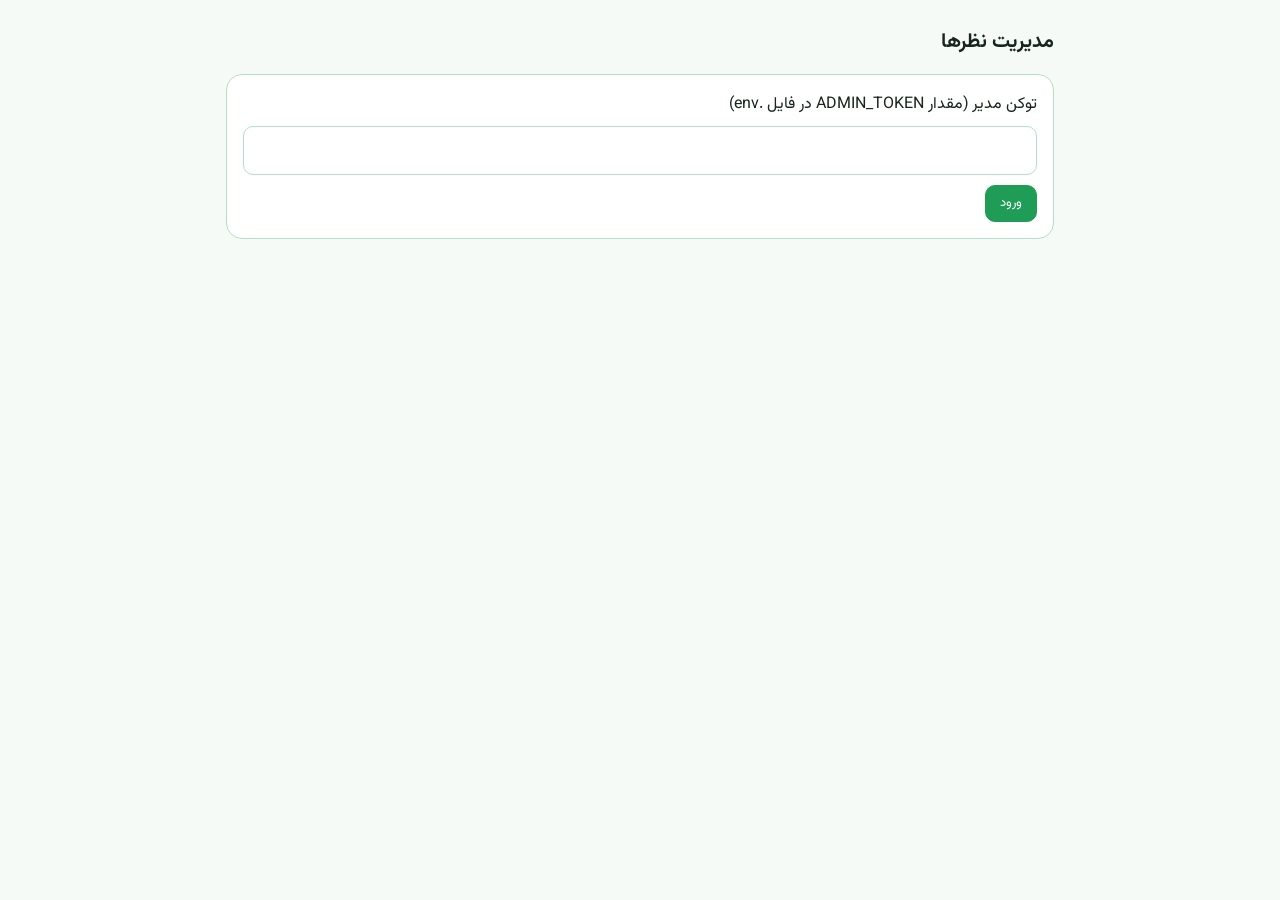
<file: baf/admin.html>
﻿<!DOCTYPE html>
<html lang="fa" dir="rtl">

<head>
    <meta charset="UTF-8">
    <meta name="viewport" content="width=device-width, initial-scale=1">
    <meta name="robots" content="noindex,nofollow">
    <title>مدیریت نظرها | باف</title>
    <link rel="icon" href="data:,">
    <link rel="stylesheet" href="https://fonts.googleapis.com/css2?family=Vazirmatn:wght@400;600;800&display=swap">
    <style>
        :root {
            --bg: #f6faf7;
            --card: #fff;
            --ink: #17251c;
            --mut: #5f7568;
            --line: #b4e0c5;
            --p: #1f9d57;
            --bad: #c0392b;
            --warn: #b7791f
        }

        * {
            box-sizing: border-box
        }

        body {
            margin: 0;
            background: var(--bg);
            color: var(--ink);
            font-family: 'Vazirmatn', Tahoma, Arial, sans-serif;
            line-height: 1.8
        }

        main {
            max-width: 860px;
            margin: auto;
            padding: 16px
        }

        h1 {
            font-size: 20px;
            margin: 8px 0 14px
        }

        .card {
            background: var(--card);
            border: 1px solid var(--line);
            border-radius: 16px;
            padding: 16px;
            margin-top: 12px
        }

        input {
            font: inherit;
            padding: 9px 12px;
            border: 1px solid var(--line);
            border-radius: 10px;
            background: var(--card);
            color: var(--ink)
        }

        button {
            font: inherit;
            cursor: pointer;
            border: 1px solid var(--line);
            background: var(--card);
            color: var(--ink);
            border-radius: 10px;
            padding: 6px 14px;
            font-size: 13px
        }

        button:disabled {
            opacity: .5;
            cursor: default
        }

        button.p,
        button.tab.on {
            background: var(--p);
            border-color: var(--p);
            color: #fff
        }

        .tabs {
            display: flex;
            gap: 8px;
            flex-wrap: wrap
        }

        .top {
            display: flex;
            gap: 10px;
            align-items: center;
            flex-wrap: wrap
        }

        .mut {
            color: var(--mut);
            font-size: 12px
        }

        .badge {
            font-size: 11px;
            border-radius: 8px;
            padding: 0 9px;
            border: 1px solid var(--line)
        }

        .badge.pending {
            color: var(--warn);
            border-color: var(--warn)
        }

        .badge.approved {
            color: var(--p);
            border-color: var(--p)
        }

        .badge.rejected,
        .badge.hidden {
            color: var(--bad);
            border-color: var(--bad)
        }

        .stars {
            color: #f0a800
        }

        .meta {
            display: flex;
            gap: 12px;
            flex-wrap: wrap;
            align-items: center;
            font-size: 13px;
            margin-top: 4px
        }

        .body {
            margin: 8px 0;
            white-space: pre-wrap;
            word-break: break-word
        }

        .acts {
            display: flex;
            gap: 8px;
            flex-wrap: wrap;
            align-items: center;
            margin-top: 8px
        }

        .acts input {
            flex: 1;
            min-width: 160px
        }

        .err {
            color: var(--bad);
            font-size: 13px;
            min-height: 22px;
            margin-top: 10px
        }

        .toast {
            position: fixed;
            bottom: 20px;
            left: 50%;
            transform: translateX(-50%);
            background: #123d27;
            color: #fff;
            padding: 8px 16px;
            border-radius: 12px;
            font-size: 13px;
            display: none
        }
    </style>
</head>

<body>
    <main>
        <h1>مدیریت نظرها</h1>

        <div id="login" class="card" hidden>
            <label>توکن مدیر (مقدار ADMIN_TOKEN در فایل .env)<br>
                <input id="tok" type="password" autocomplete="off" dir="ltr" style="width:100%;margin-top:6px"></label>
            <div style="margin-top:10px"><button class="p" id="go">ورود</button></div>
        </div>

        <div id="panel" hidden>
            <div class="top">
                <div class="tabs" id="tabs"></div><button id="out" style="margin-right:auto">خروج</button>
            </div>
            <div class="mut" id="count" style="margin-top:8px"></div>
            <div id="list"></div>
            <button id="more" style="display:none;margin:14px auto 0">نمایش بیشتر</button>
        </div>

        <div class="err" id="err" role="alert"></div>
        <div class="toast" id="toast"></div>
    </main>

    <script>
        const API = '/api/v1/admin', KEY = 'baf_admin_token';
        const $ = id => document.getElementById(id);
        const esc = s => String(s == null ? '' : s).replace(/[&<>"']/g, c => ({ '&': '&amp;', '<': '&lt;', '>': '&gt;', '"': '&quot;', "'": '&#39;' }[c]));
        const fa = n => Number(n).toLocaleString('fa-IR');
        const STATUS = { pending: 'در انتظار', approved: 'تأییدشده', rejected: 'ردشده', hidden: 'مخفی' };
        const TABS = [['pending', 'در انتظار'], ['approved', 'تأییدشده'], ['rejected', 'ردشده'], ['hidden', 'مخفی'], ['all', 'همه']];
        const ACTIONS = {
            pending: [['approved', 'تأیید', 'p'], ['rejected', 'رد', ''], ['hidden', 'مخفی', '']],
            approved: [['hidden', 'مخفی کردن', ''], ['rejected', 'رد', ''], ['pending', 'بازگشت به صف', '']],
            rejected: [['approved', 'تأیید', 'p'], ['hidden', 'مخفی', ''], ['pending', 'بازگشت به صف', '']],
            hidden: [['approved', 'تأیید', 'p'], ['rejected', 'رد', ''], ['pending', 'بازگشت به صف', '']]
        };
        let token = sessionStorage.getItem(KEY) || '';
        let state = { status: 'pending', items: [], total: 0, page: 0, busy: false };

        const err = m => { $('err').textContent = m || '' };
        let tt; function toast(m) { const e = $('toast'); e.textContent = m; e.style.display = 'block'; clearTimeout(tt); tt = setTimeout(() => e.style.display = 'none', 2000) }

        async function call(path, opt = {}) {
            let res;
            try {
                res = await fetch(API + path, {
                    method: opt.method || 'GET',
                    headers: Object.assign({ Authorization: 'Bearer ' + token }, opt.body ? { 'Content-Type': 'application/json' } : {}),
                    body: opt.body ? JSON.stringify(opt.body) : undefined
                });
            } catch (e) { throw new Error('اتصال به سرور برقرار نشد. این صفحه را از همان آدرس بک‌اند باز کن (مثلاً http://127.0.0.1:8000/admin.html).') }
            let data = null; try { data = await res.json() } catch (e) { }
            if (!res.ok) {
                if (res.status === 401) logout(true);
                if (res.status === 404 && !data) throw new Error('آدرس API پیدا نشد. این صفحه را از آدرس بک‌اند باز کن.');
                throw new Error((data && data.error && data.error.message) || 'خطایی رخ داد.');
            }
            return data;
        }

        function card(r) {
            const acts = (ACTIONS[r.status] || []).map(([s, l, c]) => `<button class="${c}" data-id="${+r.id}" data-status="${s}">${l}</button>`).join('');
            const rec = r.recommends == null ? '' : r.recommends ? '👍 توصیه می‌کند' : '👎 توصیه نمی‌کند';
            return `<article class="card"><div class="top"><b>${esc(r.teacherName)}</b><span class="badge ${esc(r.status)}">${esc(STATUS[r.status] || r.status)}</span>${r.isImported ? '<span class="badge">واردشده</span>' : ''}<a class="mut" href="/#/t/${+r.teacherId}" target="_blank" rel="noopener">مشاهده استاد</a></div>
 <div class="meta"><span class="stars">${'★'.repeat(r.stars)}${'☆'.repeat(5 - r.stars)}</span><span>${esc(r.reviewerLabel || '')}</span><span>${rec}</span><span class="mut">${new Date(r.createdAt).toLocaleString('fa-IR')}</span></div>
 <p class="body">${esc(r.body)}</p>
 ${r.moderationNote ? `<div class="mut">یادداشت: ${esc(r.moderationNote)}</div>` : ''}
 <div class="acts"><input id="note-${+r.id}" maxlength="1000" placeholder="یادداشت داخلی (اختیاری)">${acts}</div></article>`;
        }

        function render() {
            $('login').hidden = !!token; $('panel').hidden = !token;
            if (!token) return;
            $('tabs').innerHTML = TABS.map(([k, l]) => `<button class="tab ${k === state.status ? 'on' : ''}" data-tab="${k}">${l}</button>`).join('');
            $('count').textContent = state.busy && !state.items.length ? 'در حال بارگذاری...' : fa(state.total) + ' نظر';
            $('list').innerHTML = state.items.length ? state.items.map(card).join('') : (state.busy ? '' : '<div class="card mut">نظری در این بخش نیست.</div>');
            const m = $('more'); m.style.display = state.items.length < state.total ? 'block' : 'none'; m.disabled = state.busy;
        }

        async function load(reset) {
            if (state.busy) return;
            state.busy = true;
            if (reset) state = { status: state.status, items: [], total: 0, page: 0, busy: true };
            err(''); render();
            const page = reset ? 1 : state.page + 1;
            try {
                const d = await call(`/reviews?status=${state.status}&page=${page}&pageSize=20`);
                state.items = reset ? d.items : state.items.concat(d.items); state.total = d.total; state.page = d.page;
            } catch (e) { err(e.message) }
            state.busy = false; render();
        }

        async function moderate(id, status, btn) {
            const field = $('note-' + id), note = field ? field.value.trim() : '';
            btn.disabled = true; err('');
            try {
                const updated = await call('/reviews/' + id, { method: 'PATCH', body: { status, note: note || null } });
                if (state.status === 'all') { const i = state.items.findIndex(r => r.id === id); if (i >= 0) state.items[i] = updated }
                else { state.items = state.items.filter(r => r.id !== id); state.total = Math.max(0, state.total - 1) }
                toast('انجام شد: ' + STATUS[status]);
            } catch (e) { err(e.message) }
            render();
        }

        function login() {
            const v = $('tok').value.trim();
            if (!v) return err('توکن را وارد کن.');
            token = v; sessionStorage.setItem(KEY, v); $('tok').value = '';
            state.status = 'pending'; load(true);
        }
        function logout(expired) {
            token = ''; sessionStorage.removeItem(KEY); state = { status: 'pending', items: [], total: 0, page: 0, busy: false };
            render(); err(expired ? 'توکن نامعتبر است.' : '');
        }

        $('tabs').addEventListener('click', e => { const b = e.target.closest('[data-tab]'); if (b) { state.status = b.dataset.tab; load(true) } });
        $('list').addEventListener('click', e => { const b = e.target.closest('[data-id]'); if (b) moderate(+b.dataset.id, b.dataset.status, b) });
        $('more').onclick = () => load(false);
        $('go').onclick = login;
        $('tok').addEventListener('keydown', e => { if (e.key === 'Enter') login() });
        $('out').onclick = () => logout(false);

        if (token) load(true); else render();
    </script>
</body>

</html>
</file>
